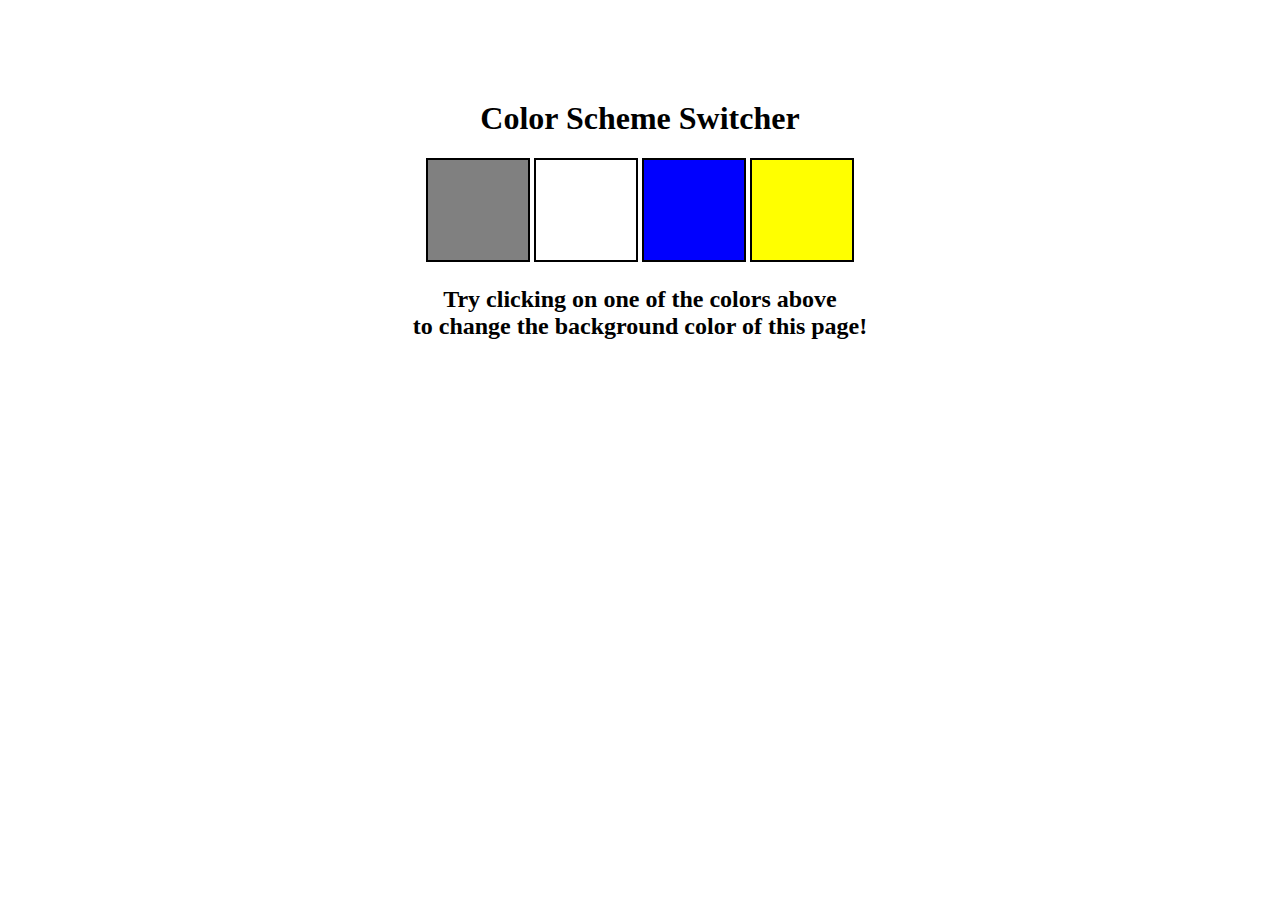
<file: firstproj/index.html>
<!DOCTYPE html>
<html lang="en">
  <head>
    <meta charset="UTF-8" />
    <meta name="viewport" content="width=device-width, initial-scale=1.0" />
    <meta http-equiv="X-UA-Compatible" content="ie=edge" />

    <link rel="stylesheet" href="./style.css" />
    <title>JavaScript Background Color Switcher</title>
  </head>
  <body>
   
    <div class="canvas">
   
      <h1>Color Scheme Switcher</h1>
      <span class="button" id="grey"></span>
      <span class="button" id="white"></span>
      <span class="button" id="blue"></span>
      <span class="button" id="yellow"></span>
      <h2>
        Try clicking on one of the colors above
        <span>to change the background color of this page!</span>
      </h2>
    </div>
    <script src="index.js"></script>
  </body>
</html>
</file>
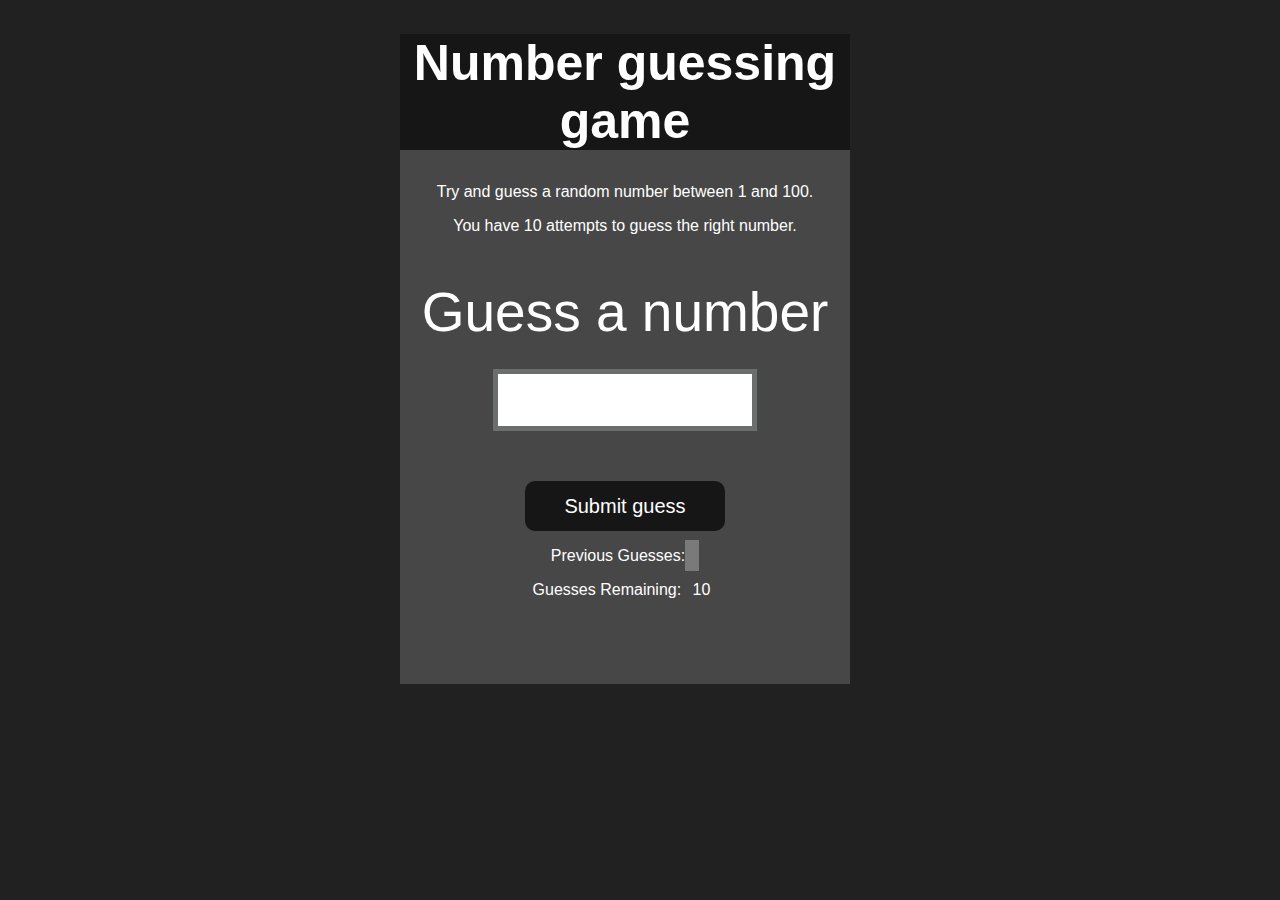
<file: forthProj/index.html>
<!DOCTYPE html>
<html lang="en">
<head>
    <meta charset="UTF-8">
    <meta name="viewport" content="width=device-width, initial-scale=1.0">
    <meta http-equiv="X-UA-Compatible" content="ie=edge">
    <title>Number Guessing Game</title>
    <link rel="stylesheet" href="./style.css">
    
</head>
<body style="background-color:#212121; color:#fff;">
 
    
    <div id="wrapper">
      <h1>Number guessing game</h1>
    <p>Try and guess a random number between 1 and 100.</p>
    <p>You have 10 attempts to guess the right number.</p>
    </br>
        <form class="form">
            <label2 for="guessField" id="guess">Guess a number</label>
            <input type="text" id="guessField" class="guessField">
            <input type="submit" id="subt" value="Submit guess" class="guessSubmit">
        
        </form>

        <div class="resultParas">
            <p >Previous Guesses: <span class="guesses"></span></p>
            <p >Guesses Remaining: <span class="lastResult">10</span></p>
            <p class="lowOrHi"></p>
        </div>
    </div>
    <script src="index.js"></script>
</body>
</html>
</file>
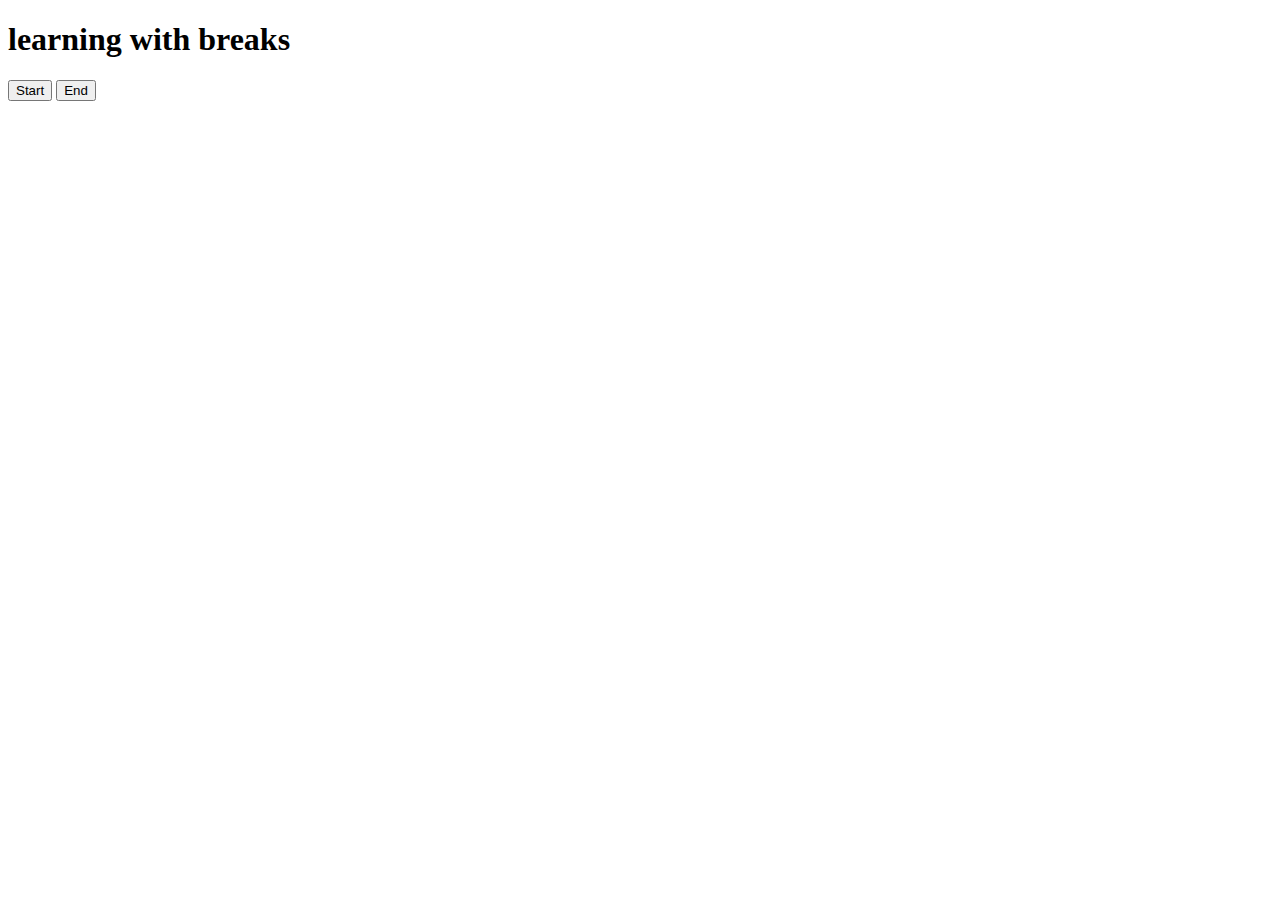
<file: interVals/index.html>
<!DOCTYPE html>
<html lang="en">
  <head>
    <meta charset="UTF-8" />
    <meta name="viewport" content="width=device-width, initial-scale=1.0" />
    <title>randomColor Genrator with start and stop button</title>
  </head>
  <body>
    <h1>learning with breaks</h1>
    <button id="start">Start</button>
    <button id="end">End</button>

    <script>
      // const date = function(){
      //   console.log("Manish",Date.now());
      // }
      const start = document.getElementById("start");
      const End = document.getElementById("end");
      // var st;
      //  document.addEventListener('click',function(e){

      //    if(e.target.id === "start"){
      //       st  =setInterval(date,1000);
      //       }else if(e.target.id === "end"){
      //         clearInterval(st);
      //       }

      //  },false);

      const randomColor = function () {
        const hex = "0123456789ABCDEF";
        let color = "#";

        for (let i = 0; i < 6; i++) {
          color += hex[Math.floor(Math.random() * 16)];
        }
        return color;
      };

      let st;
      document.addEventListener("click", function (e) {
        if (e.target.id === "start") {

          st = setInterval(changeBgColor,1000);

            function changeBgColor() {
            document.body.style.backgroundColor = randomColor();
          }
        } else if (e.target.id === "end") {
          clearInterval(st);
          
        }
      });
    </script>
  </body>
</html>
</file>
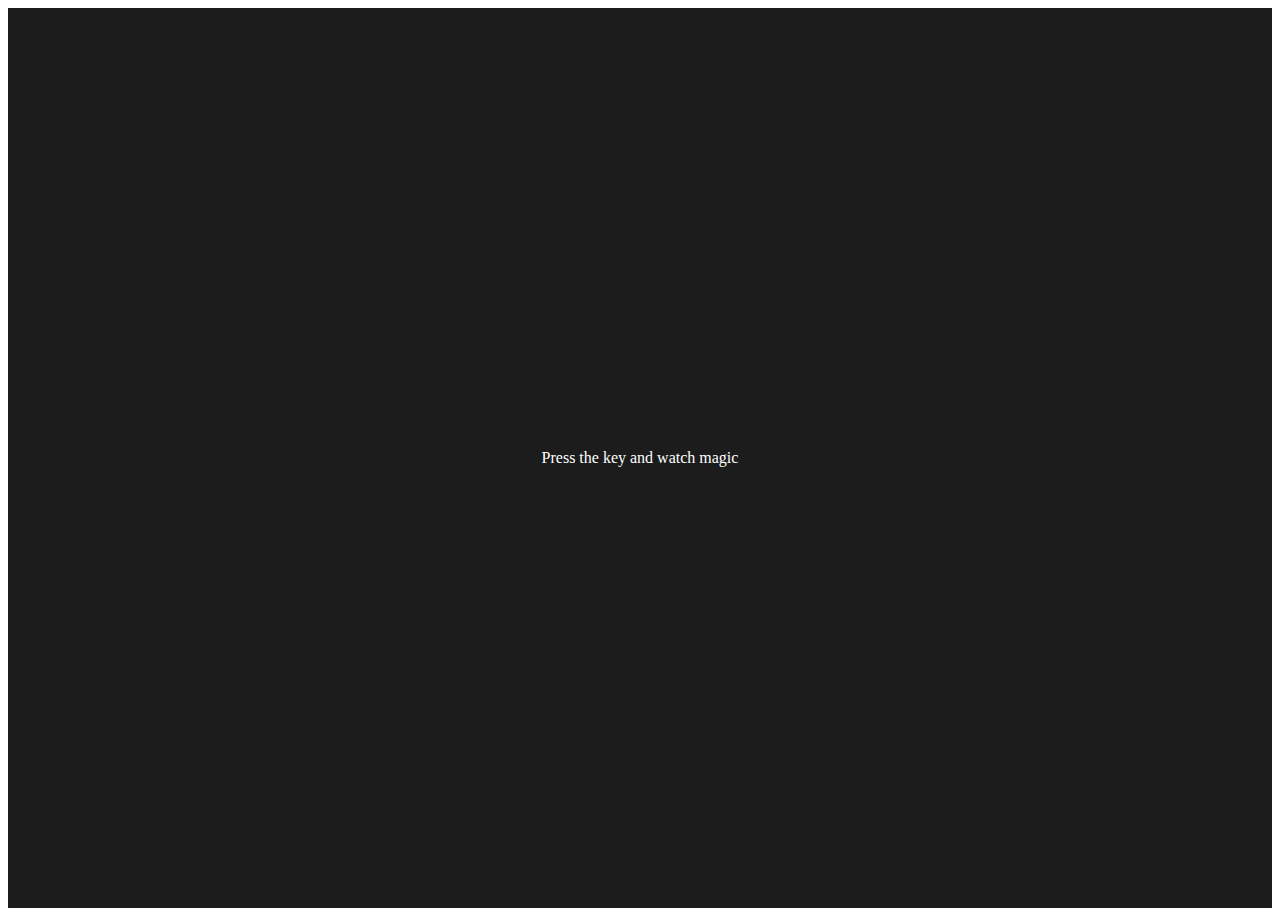
<file: keybord/index.html>
<!DOCTYPE html>
<html lang="en">
  <head>
    <meta charset="UTF-8" />
    <meta name="viewport" content="width=device-width, initial-scale=1.0" />
    
    <title>Event KeyCodes</title>
  
    <style>
      table,
      th,
      td {
        border: 1px solid #e7e7e7;
      }
      .project {
        background-color: #1c1c1c;
        color: #ffffff;
        display: flex;
        align-items: center;
        justify-content: center;
        text-align: center;
        height: 100vh;
      }

      .color {
        color: aliceblue;
        display: flex;
        flex-direction: row;
      }
    </style>
  </head>
  <body>
    <nav>
   
    <div class="project">
      <div id="insert">
        <div class="key">Press the key and watch magic</div>
      </div>
    </div>

    <script src="./index.js"></script>
  </body>
</html>
</file>
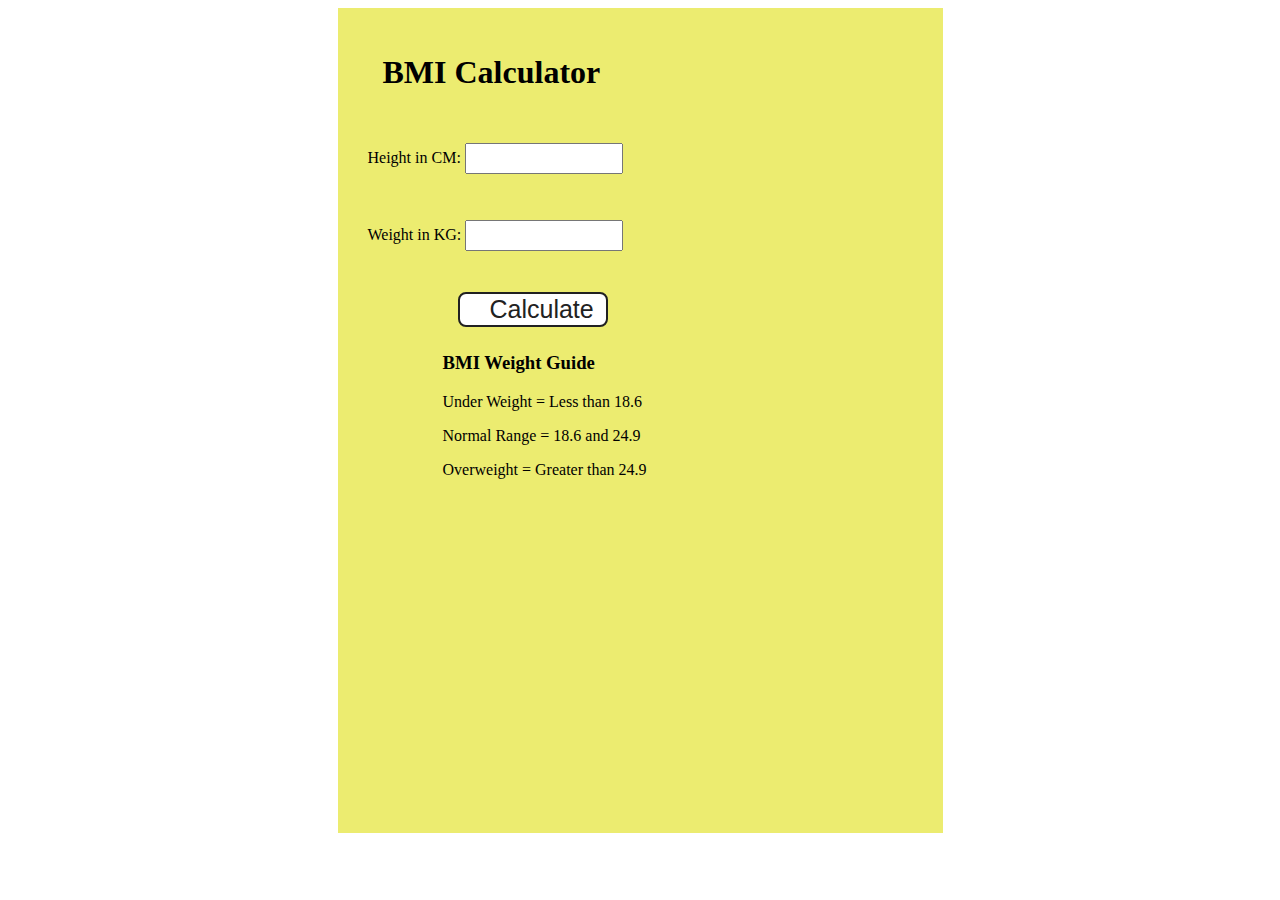
<file: secondProj/index.html>
<!DOCTYPE html>
<html lang="en">
  <head>
    <meta charset="UTF-8" />
    <meta name="viewport" content="width=device-width, initial-scale=1.0" />
    <meta http-equiv="X-UA-Compatible" content="ie=edge" />
    <link rel="stylesheet" href="./style.css" />
    
    <title>BMI Calculator</title>
  </head>
  <body>
   
    <div class="container">
      <h1>BMI Calculator</h1>
      <form>
        <p><label>Height in CM: </label><input type="text" id="height" /></p>
        <p><label>Weight in KG: </label><input type="text" id="weight" /></p>
        <button>Calculate</button>
        <div id="results"></div>
        <div id="weight-guide">
          <h3>BMI Weight Guide</h3>
          <p>Under Weight = Less than 18.6</p>
          <p>Normal Range = 18.6 and 24.9</p>
          <p>Overweight = Greater than 24.9</p>
        </div>
      </form>
    </div>
  </body>
  <script src="index.js"></script>
</html>
</file>
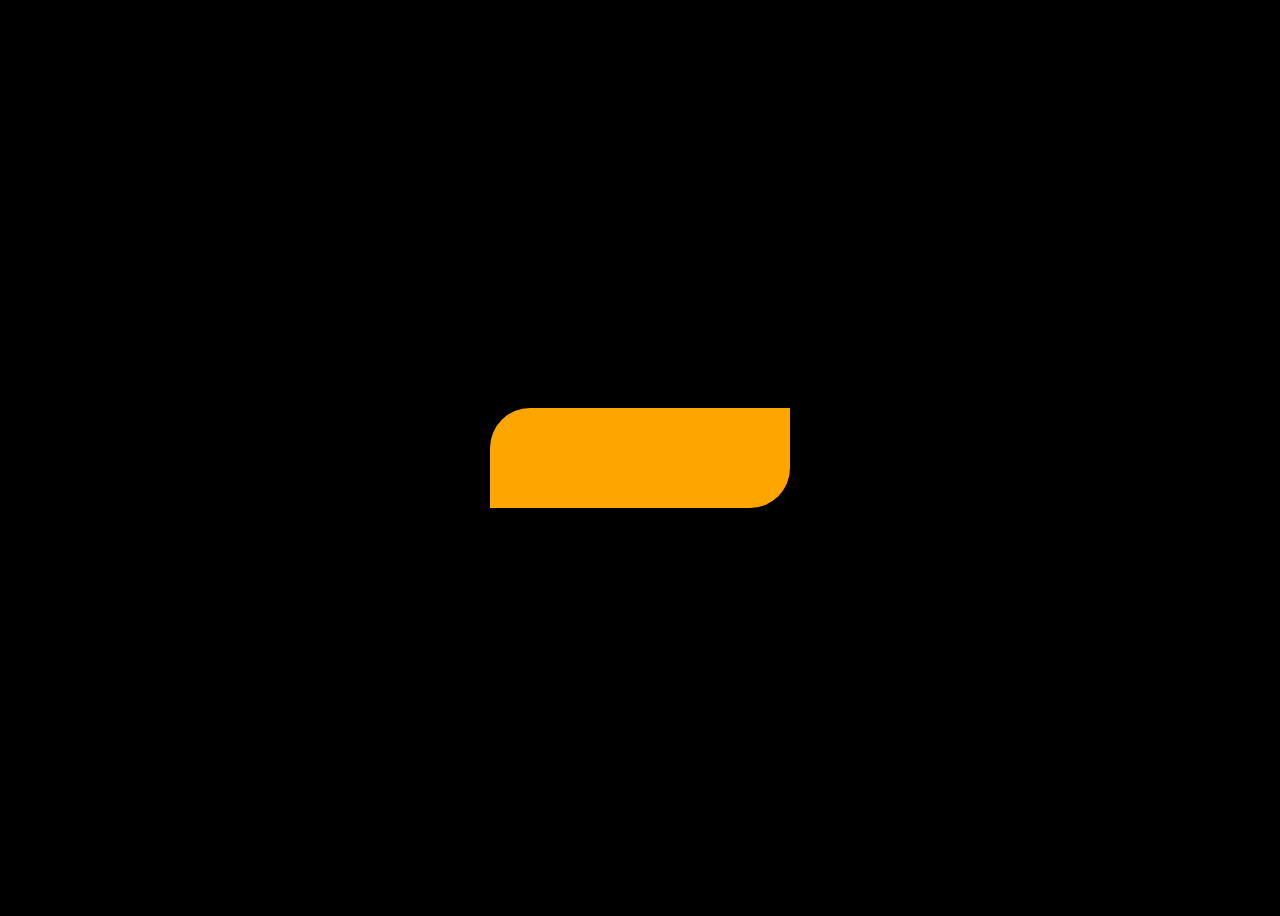
<file: thirdProjDigitalClock/index.html>
<!DOCTYPE html>
<html>
<head>
  <title>Flipping Card</title>
  <link rel="stylesheet" href="./style.css">
</head>
<body>
  <div class="center">
    
    <div class="card" >
      <div class="front" >
      
      </div>
      <div class="back" > 
      </div>
     
    </div>
  </div>
  

  <script src="./index.js"></script>
</body>
</html>
</file>
<file: firstproj/style.css>
html {
    margin: 0;
  }
  
  span {
    display: block;
  }
  .canvas {
    margin: 100px auto 100px;
    width: 80%;
    text-align: center;
  }
  
  .button {
    width: 100px;
    height: 100px;
    border: solid black 2px;
    display: inline-block;
  }
  
  #grey {
    background: grey;
  }
  
  #white {
    background: white;
  }
  #blue {
    background: blue;
  }
  #yellow {
    background: yellow;
  }
</file>
<file: forthProj/style.css>
html {
  font-family: sans-serif;
}

body {
  width: 300px;
  max-width: 750px;
  min-width: 480px;
  margin: 0 auto;
  background-color: #212121;
}

.lastResult {
  color: white;
  padding: 7px;
}

.guesses {
  color: white;
  padding: 7px;
}

button {
  background-color: #141414;
  color: #fff;
  width: 250px;
  height: 50px;
  border-radius: 25px;
  font-size: 30px;
  border-style: none;
  margin-top: 30px;
  /* margin-left: 50px; */
}

#subt {
  background-color: #161616;
  color: #ffffff;
  width: 200px;
  height: 50px;
  border-radius: 10px;
  font-size: 20px;
  border-style: none;
  margin-top: 50px;
  /* margin-left: 75px; */
}

#guessField {
  color: #000;
  width: 250px;
  height: 50px;
  font-size: 30px;
  border-style: none;
  margin-top: 25px;

  /* margin-left: 50px; */
  border: 5px solid #6c6d6d;
  text-align: center;
}

#guess {
  font-size: 55px;
  /* margin-left: 90px; */
  margin-top: 120px;
  color: #fff;
}

.guesses {
  background-color: #7a7a7a;
}

#wrapper {
  box-sizing: border-box;
  text-align: center;
  width: 450px;
  height: 650px;
  background-color: #474747;
  color: #fff;
  font-size: 25px;
}

h1 {
  background-color: #161616;

  color: #fff;
  text-align: center;
}

p {
  font-size: 16px;
  text-align: center;
}
</file>
<file: secondProj/style.css>
body{
    display: flex;
    align-items: center;
    justify-content: center;
}
.container {
    width: 575px;
    height: 825px;
  
    background-color: #ecec70;
    padding-left: 30px;
    
  }
  #height,
  #weight {
    width: 150px;
    height: 25px;
    margin-top: 30px;
  }
  
  #weight-guide {
    margin-left: 75px;
    margin-top: 25px;
  }
  
  #results {
    font-size: 35px;
    margin-left: 90px;
    margin-top: 20px;
    color: rgb(255, 0, 0);
  }
  
  button {
    width: 150px;
    height: 35px;
    margin-left: 90px;
    margin-top: 25px;
    background-color: #fff;
    padding: 1px 30px;
    border-radius: 8px;
    color: #212121;
    text-decoration: none;
    border: 2px solid #212121;
  
    font-size: 25px;
  }
  
  h1 {
    padding-left: 15px;
    padding-top: 25px;
    
  }
</file>
<file: thirdProjDigitalClock/style.css>
body{
  background-color: black;
  color: white;
  overflow: hidden;
}



.center {
  display: flex;
  justify-content: center;
  align-items: center;
  height: 100vh;
}

.card {
  width: 300px;
  height: 100px;
  perspective: 1000px;
  cursor: pointer;
  position: relative;
  animation: smooth;
  
}

.front,
.back {
  background-color: orange;
  border-radius: 40px 0px 40px 0px;
  width: 100%;
  height: 100%;
  position: absolute;
  backface-visibility: hidden;
  display: flex;
  justify-content: center;
  align-items: center;
  font-size: 20px;
  transition: transform 0.6s;
  -webkit-border-radius: 40px 0px 40px 0px;
  -moz-border-radius: 40px 0px 40px 0px;
  -ms-border-radius: 40px 0px 40px 0px;
  -o-border-radius: 40px 0px 40px 0px;
}

.back {
  transform: rotateY(180deg);
  background-color: #d016ff;
  color: #000000;
  display: none;
  border-radius: 0px 40px 0px 40px;
  font-size: 25px;
  text-align: center;
  -webkit-border-radius: 0px 40px 0px 40px;
  -moz-border-radius: 0px 40px 0px 40px;
  -ms-border-radius: 0px 40px 0px 40px;
  -o-border-radius: 0px 40px 0px 40px;
}

.card.flipped .front {
  transform: rotateY(180deg);
  display: none;
}

.card.flipped .back {
  transform: rotateY(0deg);
  display: flex;
  
}
</file>
